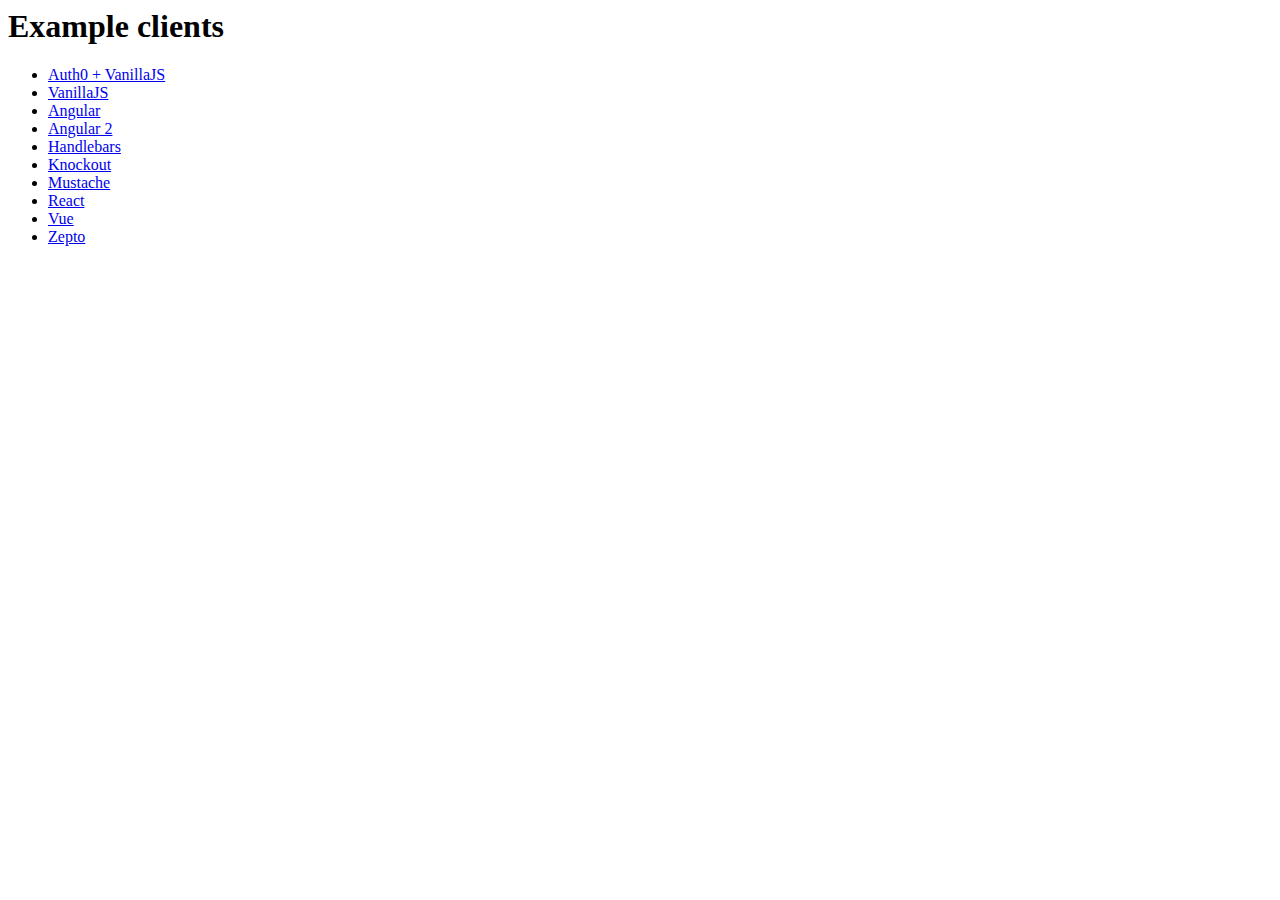
<file: api/examples/index.html>
<html>
    <head>
        <title>PHP-CRUD-API examples</title>
    </head>
    <body>
        <h1>Example clients</h1>
        <ul>
            <li><a href="/examples/clients/auth0/vanilla.html">Auth0 + VanillaJS</a></li>
            <li><a href="/examples/clients/vanilla.html">VanillaJS</a></li>
            <li><a href="/examples/clients/angular.html">Angular</a></li>
            <li><a href="/examples/clients/angular2.html">Angular 2</a></li>
            <li><a href="/examples/clients/handlebars.html">Handlebars</a></li>
            <li><a href="/examples/clients/knockout.html">Knockout</a></li>
            <li><a href="/examples/clients/mustache.html">Mustache</a></li>
            <li><a href="/examples/clients/react.html">React</a></li>
            <li><a href="/examples/clients/vue.html">Vue</a></li>
            <li><a href="/examples/clients/zepto.html">Zepto</a></li>
        </ul>
    </body>
</html>
</file>
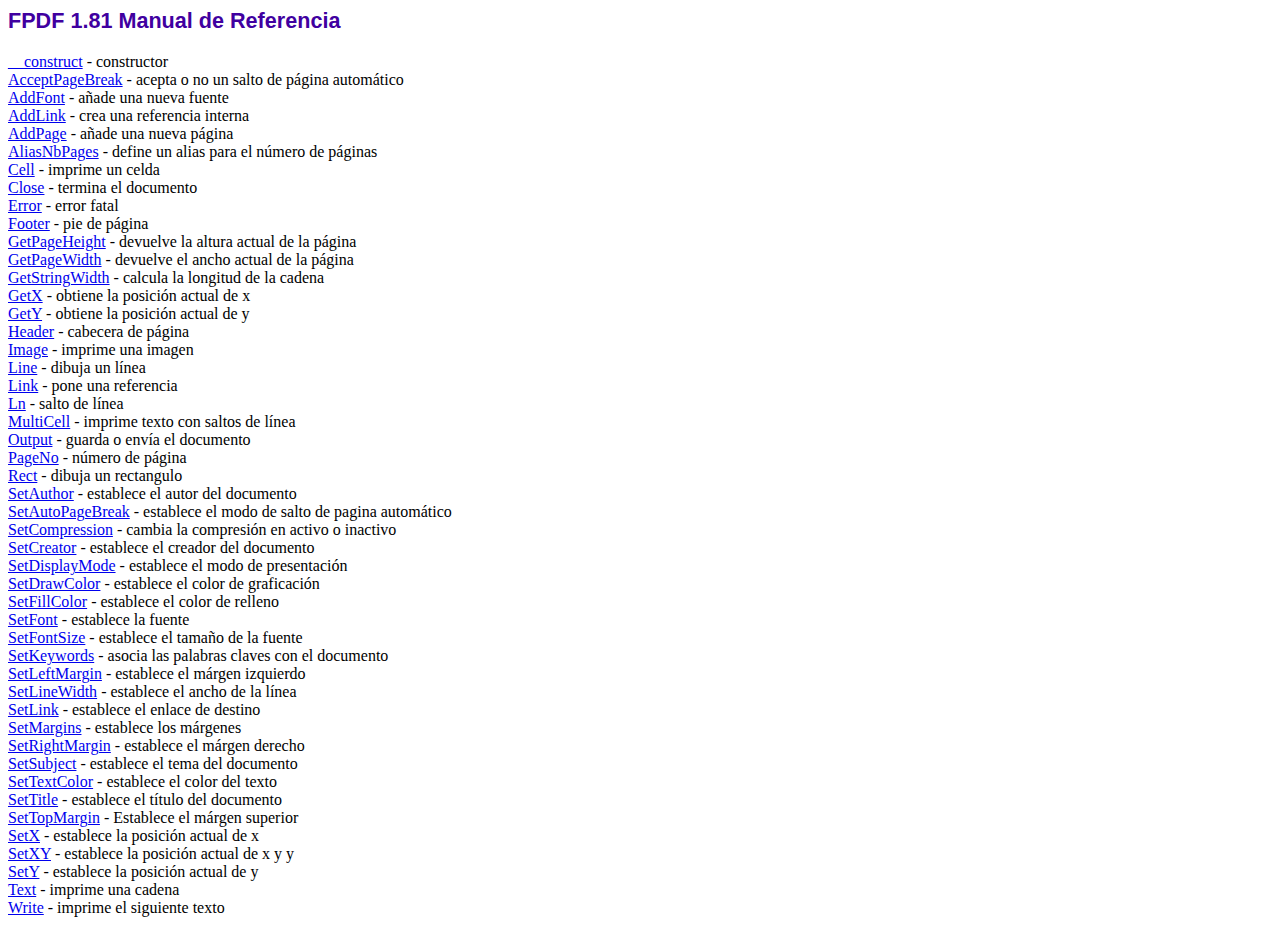
<file: api/fpdf/doc/index.htm>
<!DOCTYPE html PUBLIC "-//W3C//DTD HTML 4.01 Transitional//EN">
<html>
<head>
<meta http-equiv="Content-Type" content="text/html; charset=ISO-8859-1">
<title>FPDF 1.81 Manual de Referencia</title>
<link type="text/css" rel="stylesheet" href="../fpdf.css">
</head>
<body>
<h1>FPDF 1.81 Manual de Referencia</h1>
<a href="__construct.htm">__construct</a> - constructor<br>
<a href="acceptpagebreak.htm">AcceptPageBreak</a> - acepta o no un salto de p�gina autom�tico<br>
<a href="addfont.htm">AddFont</a> - a�ade una nueva fuente<br>
<a href="addlink.htm">AddLink</a> - crea una referencia interna<br>
<a href="addpage.htm">AddPage</a> - a�ade una nueva p�gina<br>
<a href="aliasnbpages.htm">AliasNbPages</a> - define un alias para el n�mero de p�ginas<br>
<a href="cell.htm">Cell</a> - imprime un celda<br>
<a href="close.htm">Close</a> - termina el documento<br>
<a href="error.htm">Error</a> - error fatal<br>
<a href="footer.htm">Footer</a> - pie de p�gina<br>
<a href="getpageheight.htm">GetPageHeight</a> - devuelve la altura actual de la p�gina<br>
<a href="getpagewidth.htm">GetPageWidth</a> - devuelve el ancho actual de la p�gina<br>
<a href="getstringwidth.htm">GetStringWidth</a> - calcula la longitud de la cadena<br>
<a href="getx.htm">GetX</a> - obtiene la posici�n actual de x<br>
<a href="gety.htm">GetY</a> - obtiene la posici�n actual de y<br>
<a href="header.htm">Header</a> - cabecera de p�gina<br>
<a href="image.htm">Image</a> - imprime una imagen<br>
<a href="line.htm">Line</a> - dibuja un l�nea<br>
<a href="link.htm">Link</a> - pone una referencia<br>
<a href="ln.htm">Ln</a> - salto de l�nea<br>
<a href="multicell.htm">MultiCell</a> - imprime texto con saltos de l�nea<br>
<a href="output.htm">Output</a> - guarda o env�a el documento<br>
<a href="pageno.htm">PageNo</a> - n�mero de p�gina<br>
<a href="rect.htm">Rect</a> - dibuja un rectangulo<br>
<a href="setauthor.htm">SetAuthor</a> - establece el autor del documento<br>
<a href="setautopagebreak.htm">SetAutoPageBreak</a> - establece el modo de salto de pagina autom�tico<br>
<a href="setcompression.htm">SetCompression</a> - cambia la compresi�n en activo o inactivo<br>
<a href="setcreator.htm">SetCreator</a> - establece el creador del documento<br>
<a href="setdisplaymode.htm">SetDisplayMode</a> - establece el modo de presentaci�n<br>
<a href="setdrawcolor.htm">SetDrawColor</a> - establece el color de graficaci�n<br>
<a href="setfillcolor.htm">SetFillColor</a> - establece el color de relleno<br>
<a href="setfont.htm">SetFont</a> - establece la fuente<br>
<a href="setfontsize.htm">SetFontSize</a> - establece el tama�o de la fuente<br>
<a href="setkeywords.htm">SetKeywords</a> - asocia las palabras claves con el documento<br>
<a href="setleftmargin.htm">SetLeftMargin</a> - establece el m�rgen izquierdo<br>
<a href="setlinewidth.htm">SetLineWidth</a> - establece el ancho de la l�nea<br>
<a href="setlink.htm">SetLink</a> - establece el enlace de destino<br>
<a href="setmargins.htm">SetMargins</a> - establece los m�rgenes<br>
<a href="setrightmargin.htm">SetRightMargin</a> - establece el m�rgen derecho<br>
<a href="setsubject.htm">SetSubject</a> - establece el tema del documento<br>
<a href="settextcolor.htm">SetTextColor</a> - establece el color del texto<br>
<a href="settitle.htm">SetTitle</a> - establece el t�tulo del documento<br>
<a href="settopmargin.htm">SetTopMargin</a> - Establece el m�rgen superior<br>
<a href="setx.htm">SetX</a> - establece la posici�n actual de x<br>
<a href="setxy.htm">SetXY</a> - establece la posici�n actual de x y y<br>
<a href="sety.htm">SetY</a> - establece la posici�n actual de y<br>
<a href="text.htm">Text</a> - imprime una cadena<br>
<a href="write.htm">Write</a> - imprime el siguiente texto<br>
</body>
</html>
</file>
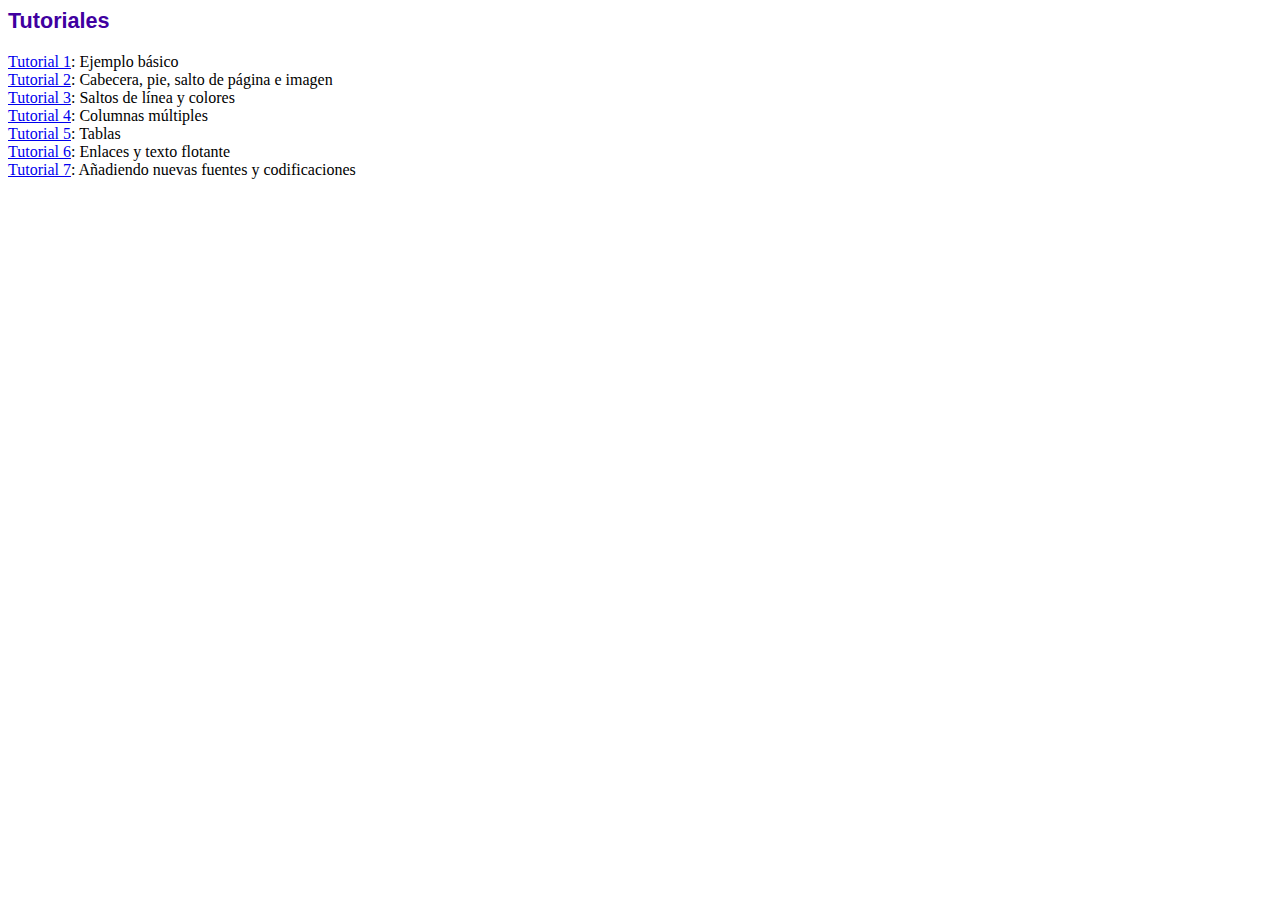
<file: api/fpdf/tutorial/index.htm>
<!DOCTYPE html PUBLIC "-//W3C//DTD HTML 4.01 Transitional//EN">
<html>
<head>
<meta http-equiv="Content-Type" content="text/html; charset=ISO-8859-1">
<title>Tutoriales</title>
<link type="text/css" rel="stylesheet" href="../fpdf.css">
</head>
<body>
<h1>Tutoriales</h1>
<ul style="list-style-type:none; margin-left:0; padding-left:0">
<li><a href="tuto1.htm">Tutorial 1</a>: Ejemplo b�sico</li>
<li><a href="tuto2.htm">Tutorial 2</a>: Cabecera, pie, salto de p�gina e imagen</li>
<li><a href="tuto3.htm">Tutorial 3</a>: Saltos de l�nea y colores</li>
<li><a href="tuto4.htm">Tutorial 4</a>: Columnas m�ltiples</li>
<li><a href="tuto5.htm">Tutorial 5</a>: Tablas</li>
<li><a href="tuto6.htm">Tutorial 6</a>: Enlaces y texto flotante</li>
<li><a href="tuto7.htm">Tutorial 7</a>: A�adiendo nuevas fuentes y codificaciones</li>
</ul>
</body>
</html>
</file>
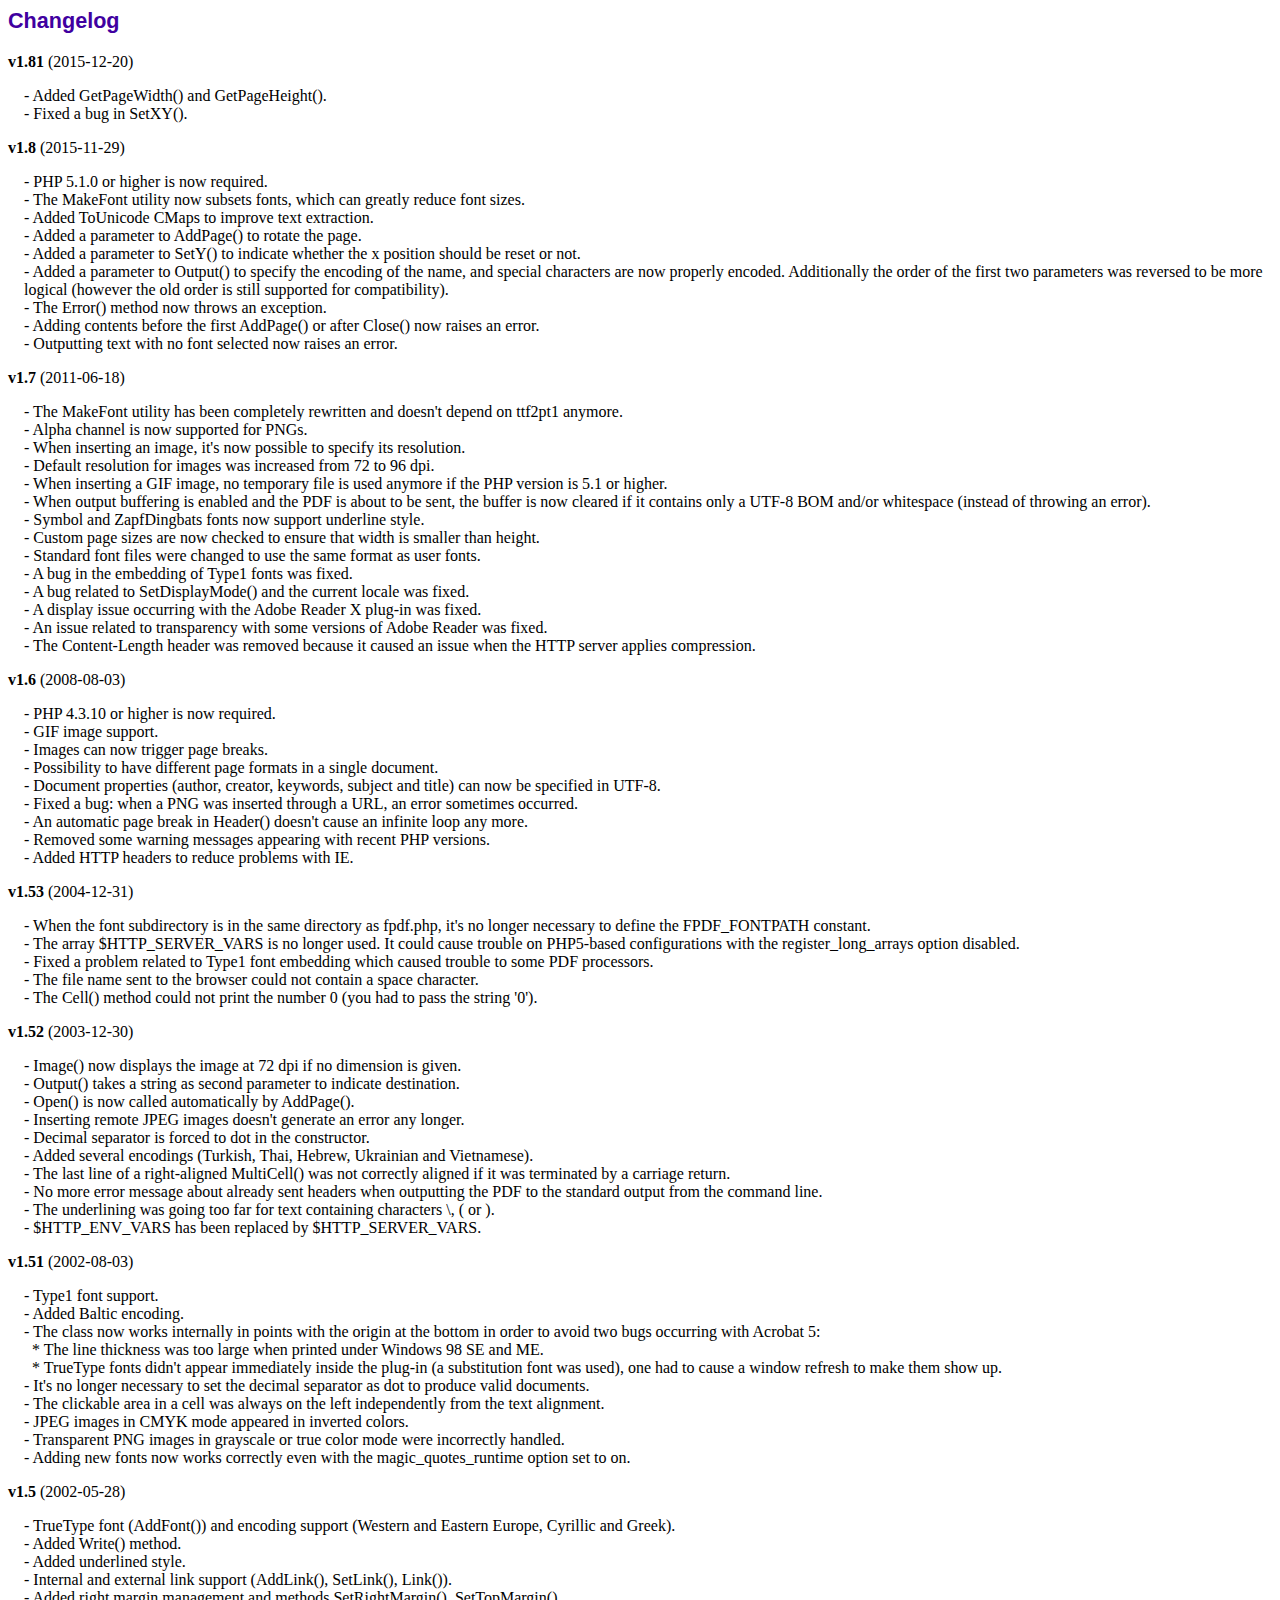
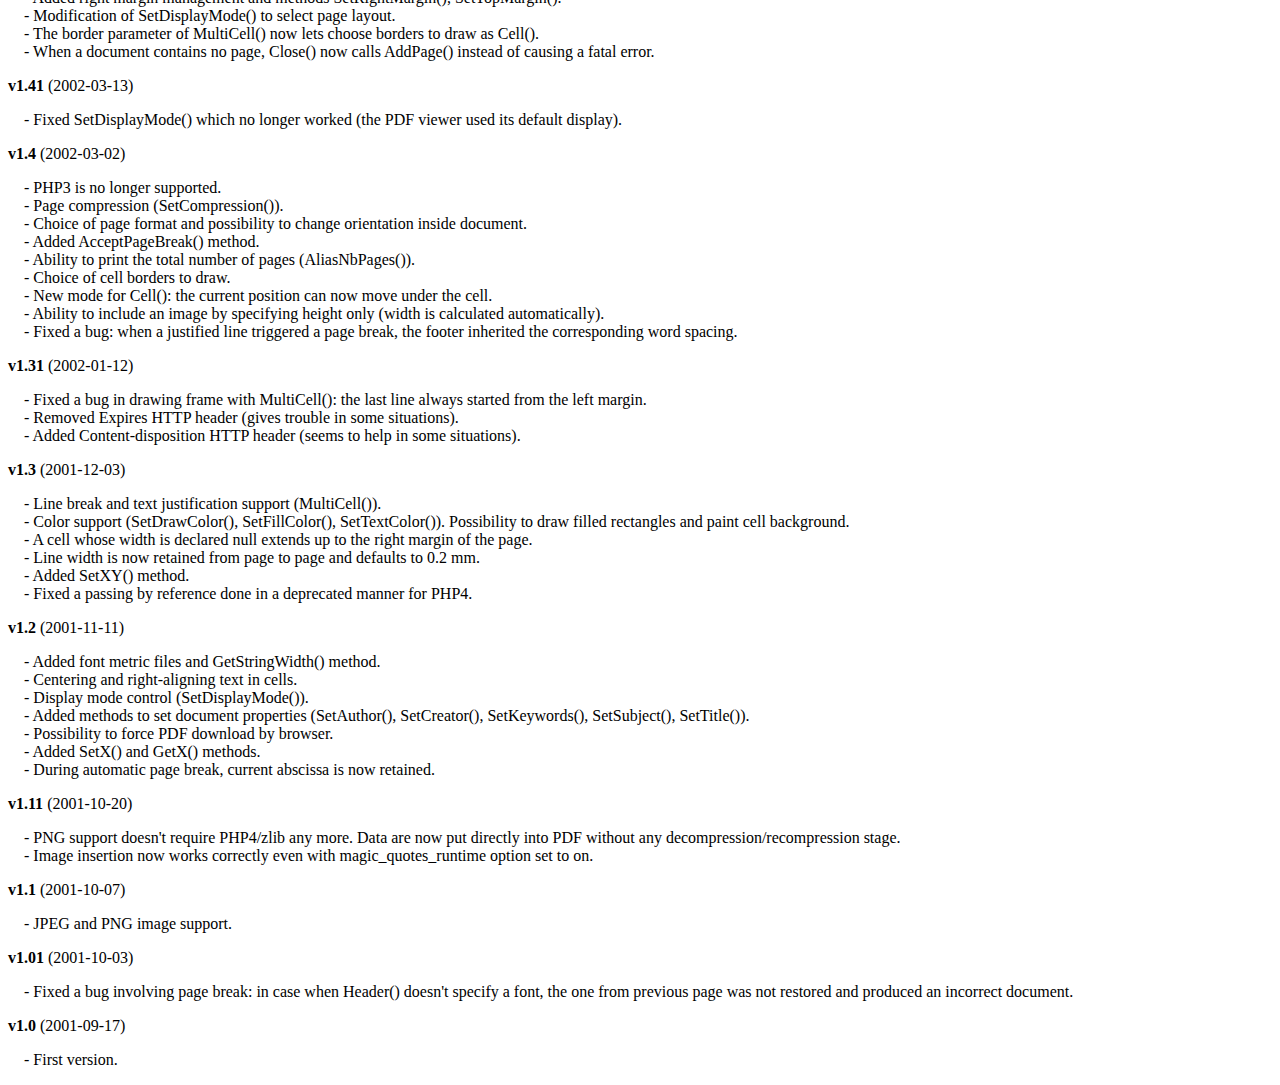
<file: api/fpdf/changelog.htm>
<!DOCTYPE html PUBLIC "-//W3C//DTD HTML 4.01 Transitional//EN">
<html>
<head>
<meta http-equiv="Content-Type" content="text/html; charset=ISO-8859-1">
<title>Changelog</title>
<link type="text/css" rel="stylesheet" href="fpdf.css">
<style type="text/css">
dd {margin:1em 0 1em 1em}
</style>
</head>
<body>
<h1>Changelog</h1>
<dl>
<dt><strong>v1.81</strong> (2015-12-20)</dt>
<dd>
- Added GetPageWidth() and GetPageHeight().<br>
- Fixed a bug in SetXY().<br>
</dd>
<dt><strong>v1.8</strong> (2015-11-29)</dt>
<dd>
- PHP 5.1.0 or higher is now required.<br>
- The MakeFont utility now subsets fonts, which can greatly reduce font sizes.<br>
- Added ToUnicode CMaps to improve text extraction.<br>
- Added a parameter to AddPage() to rotate the page.<br>
- Added a parameter to SetY() to indicate whether the x position should be reset or not.<br>
- Added a parameter to Output() to specify the encoding of the name, and special characters are now properly encoded. Additionally the order of the first two parameters was reversed to be more logical (however the old order is still supported for compatibility).<br>
- The Error() method now throws an exception.<br>
- Adding contents before the first AddPage() or after Close() now raises an error.<br>
- Outputting text with no font selected now raises an error.<br>
</dd>
<dt><strong>v1.7</strong> (2011-06-18)</dt>
<dd>
- The MakeFont utility has been completely rewritten and doesn't depend on ttf2pt1 anymore.<br>
- Alpha channel is now supported for PNGs.<br>
- When inserting an image, it's now possible to specify its resolution.<br>
- Default resolution for images was increased from 72 to 96 dpi.<br>
- When inserting a GIF image, no temporary file is used anymore if the PHP version is 5.1 or higher.<br>
- When output buffering is enabled and the PDF is about to be sent, the buffer is now cleared if it contains only a UTF-8 BOM and/or whitespace (instead of throwing an error).<br>
- Symbol and ZapfDingbats fonts now support underline style.<br>
- Custom page sizes are now checked to ensure that width is smaller than height.<br>
- Standard font files were changed to use the same format as user fonts.<br>
- A bug in the embedding of Type1 fonts was fixed.<br>
- A bug related to SetDisplayMode() and the current locale was fixed.<br>
- A display issue occurring with the Adobe Reader X plug-in was fixed.<br>
- An issue related to transparency with some versions of Adobe Reader was fixed.<br>
- The Content-Length header was removed because it caused an issue when the HTTP server applies compression.<br>
</dd>
<dt><strong>v1.6</strong> (2008-08-03)</dt>
<dd>
- PHP 4.3.10 or higher is now required.<br>
- GIF image support.<br>
- Images can now trigger page breaks.<br>
- Possibility to have different page formats in a single document.<br>
- Document properties (author, creator, keywords, subject and title) can now be specified in UTF-8.<br>
- Fixed a bug: when a PNG was inserted through a URL, an error sometimes occurred.<br>
- An automatic page break in Header() doesn't cause an infinite loop any more.<br>
- Removed some warning messages appearing with recent PHP versions.<br>
- Added HTTP headers to reduce problems with IE.<br>
</dd>
<dt><strong>v1.53</strong> (2004-12-31)</dt>
<dd>
- When the font subdirectory is in the same directory as fpdf.php, it's no longer necessary to define the FPDF_FONTPATH constant.<br>
- The array $HTTP_SERVER_VARS is no longer used. It could cause trouble on PHP5-based configurations with the register_long_arrays option disabled.<br>
- Fixed a problem related to Type1 font embedding which caused trouble to some PDF processors.<br>
- The file name sent to the browser could not contain a space character.<br>
- The Cell() method could not print the number 0 (you had to pass the string '0').<br>
</dd>
<dt><strong>v1.52</strong> (2003-12-30)</dt>
<dd>
- Image() now displays the image at 72 dpi if no dimension is given.<br>
- Output() takes a string as second parameter to indicate destination.<br>
- Open() is now called automatically by AddPage().<br>
- Inserting remote JPEG images doesn't generate an error any longer.<br>
- Decimal separator is forced to dot in the constructor.<br>
- Added several encodings (Turkish, Thai, Hebrew, Ukrainian and Vietnamese).<br>
- The last line of a right-aligned MultiCell() was not correctly aligned if it was terminated by a carriage return.<br>
- No more error message about already sent headers when outputting the PDF to the standard output from the command line.<br>
- The underlining was going too far for text containing characters \, ( or ).<br>
- $HTTP_ENV_VARS has been replaced by $HTTP_SERVER_VARS.<br>
</dd>
<dt><strong>v1.51</strong> (2002-08-03)</dt>
<dd>
- Type1 font support.<br>
- Added Baltic encoding.<br>
- The class now works internally in points with the origin at the bottom in order to avoid two bugs occurring with Acrobat 5:<br>&nbsp;&nbsp;* The line thickness was too large when printed under Windows 98 SE and ME.<br>&nbsp;&nbsp;* TrueType fonts didn't appear immediately inside the plug-in (a substitution font was used), one had to cause a window refresh to make them show up.<br>
- It's no longer necessary to set the decimal separator as dot to produce valid documents.<br>
- The clickable area in a cell was always on the left independently from the text alignment.<br>
- JPEG images in CMYK mode appeared in inverted colors.<br>
- Transparent PNG images in grayscale or true color mode were incorrectly handled.<br>
- Adding new fonts now works correctly even with the magic_quotes_runtime option set to on.<br>
</dd>
<dt><strong>v1.5</strong> (2002-05-28)</dt>
<dd>
- TrueType font (AddFont()) and encoding support (Western and Eastern Europe, Cyrillic and Greek).<br>
- Added Write() method.<br>
- Added underlined style.<br>
- Internal and external link support (AddLink(), SetLink(), Link()).<br>
- Added right margin management and methods SetRightMargin(), SetTopMargin().<br>
- Modification of SetDisplayMode() to select page layout.<br>
- The border parameter of MultiCell() now lets choose borders to draw as Cell().<br>
- When a document contains no page, Close() now calls AddPage() instead of causing a fatal error.<br>
</dd>
<dt><strong>v1.41</strong> (2002-03-13)</dt>
<dd>
- Fixed SetDisplayMode() which no longer worked (the PDF viewer used its default display).<br>
</dd>
<dt><strong>v1.4</strong> (2002-03-02)</dt>
<dd>
- PHP3 is no longer supported.<br>
- Page compression (SetCompression()).<br>
- Choice of page format and possibility to change orientation inside document.<br>
- Added AcceptPageBreak() method.<br>
- Ability to print the total number of pages (AliasNbPages()).<br>
- Choice of cell borders to draw.<br>
- New mode for Cell(): the current position can now move under the cell.<br>
- Ability to include an image by specifying height only (width is calculated automatically).<br>
- Fixed a bug: when a justified line triggered a page break, the footer inherited the corresponding word spacing.<br>
</dd>
<dt><strong>v1.31</strong> (2002-01-12)</dt>
<dd>
- Fixed a bug in drawing frame with MultiCell(): the last line always started from the left margin.<br>
- Removed Expires HTTP header (gives trouble in some situations).<br>
- Added Content-disposition HTTP header (seems to help in some situations).<br>
</dd>
<dt><strong>v1.3</strong> (2001-12-03)</dt>
<dd>
- Line break and text justification support (MultiCell()).<br>
- Color support (SetDrawColor(), SetFillColor(), SetTextColor()). Possibility to draw filled rectangles and paint cell background.<br>
- A cell whose width is declared null extends up to the right margin of the page.<br>
- Line width is now retained from page to page and defaults to 0.2 mm.<br>
- Added SetXY() method.<br>
- Fixed a passing by reference done in a deprecated manner for PHP4.<br>
</dd>
<dt><strong>v1.2</strong> (2001-11-11)</dt>
<dd>
- Added font metric files and GetStringWidth() method.<br>
- Centering and right-aligning text in cells.<br>
- Display mode control (SetDisplayMode()).<br>
- Added methods to set document properties (SetAuthor(), SetCreator(), SetKeywords(), SetSubject(), SetTitle()).<br>
- Possibility to force PDF download by browser.<br>
- Added SetX() and GetX() methods.<br>
- During automatic page break, current abscissa is now retained.<br>
</dd>
<dt><strong>v1.11</strong> (2001-10-20)</dt>
<dd>
- PNG support doesn't require PHP4/zlib any more. Data are now put directly into PDF without any decompression/recompression stage.<br>
- Image insertion now works correctly even with magic_quotes_runtime option set to on.<br>
</dd>
<dt><strong>v1.1</strong> (2001-10-07)</dt>
<dd>
- JPEG and PNG image support.<br>
</dd>
<dt><strong>v1.01</strong> (2001-10-03)</dt>
<dd>
- Fixed a bug involving page break: in case when Header() doesn't specify a font, the one from previous page was not restored and produced an incorrect document.<br>
</dd>
<dt><strong>v1.0</strong> (2001-09-17)</dt>
<dd>
- First version.<br>
</dd>
</dl>
</body>
</html>
</file>
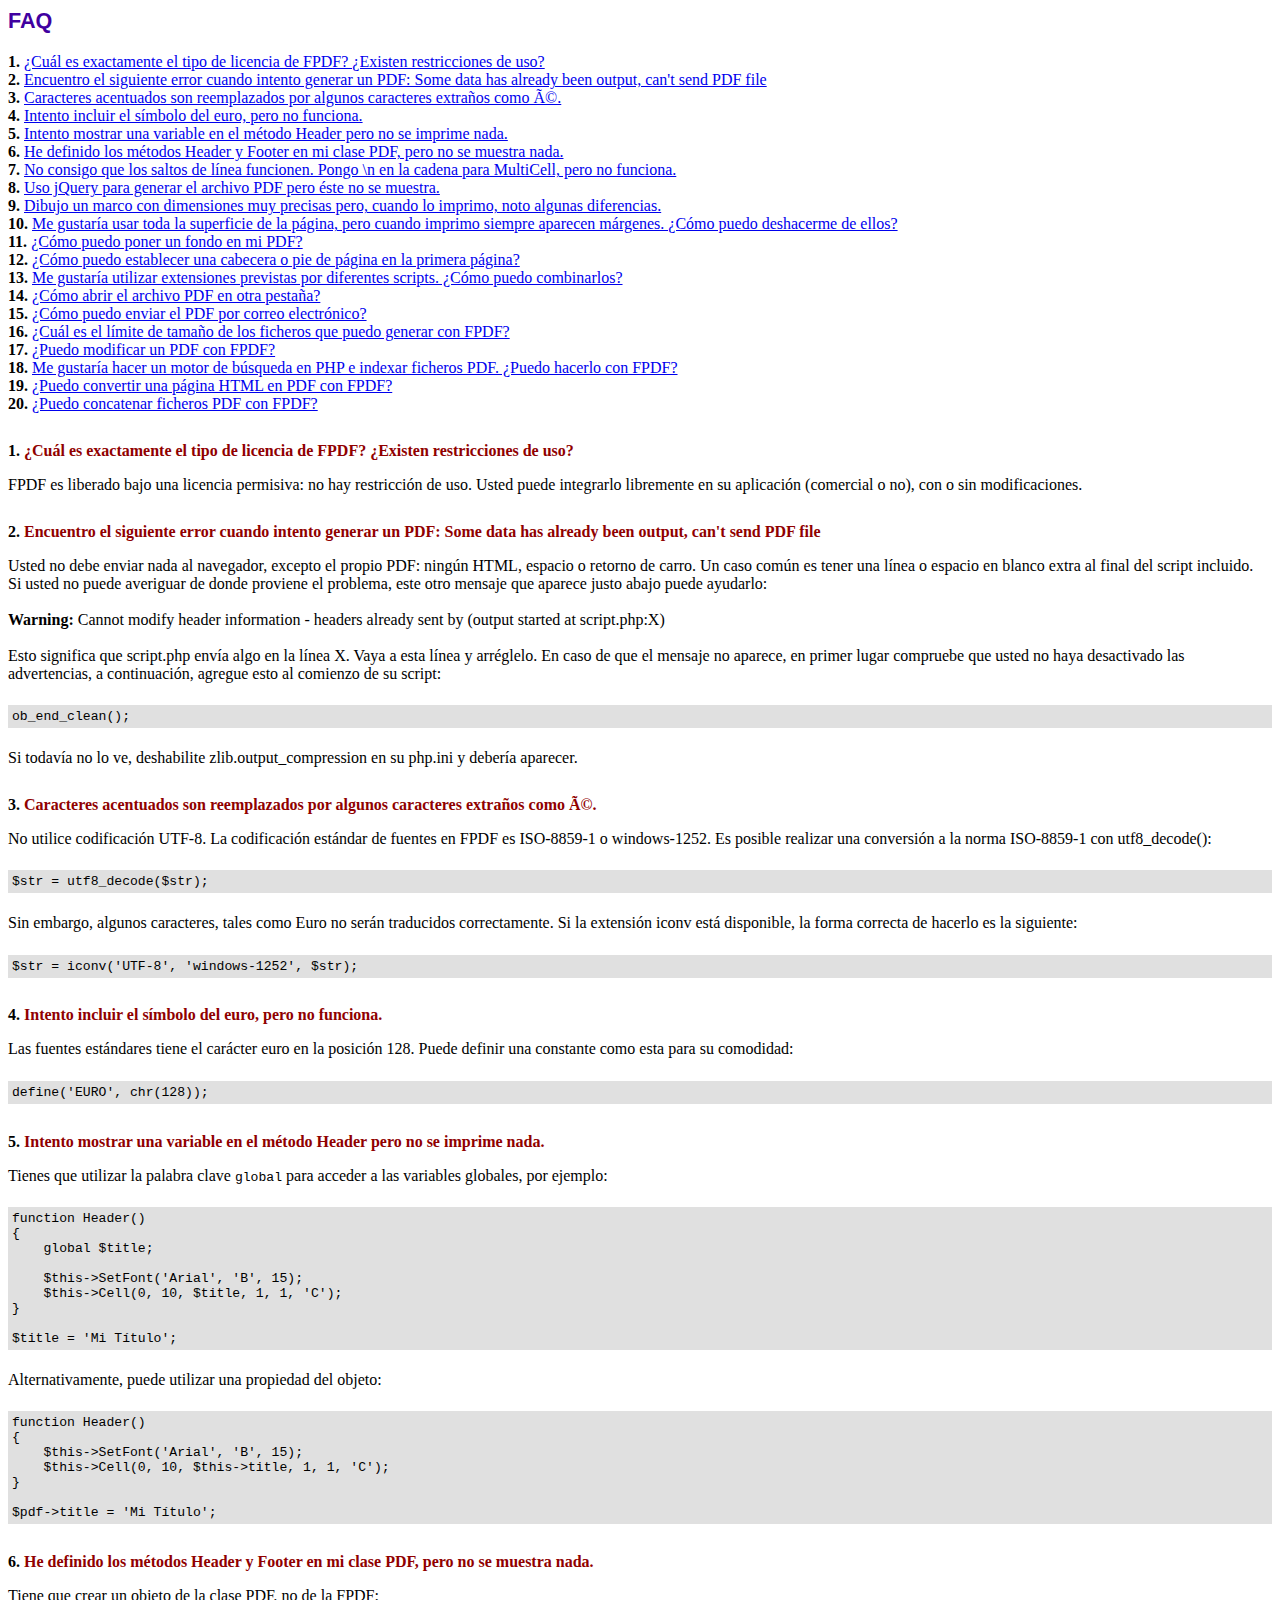
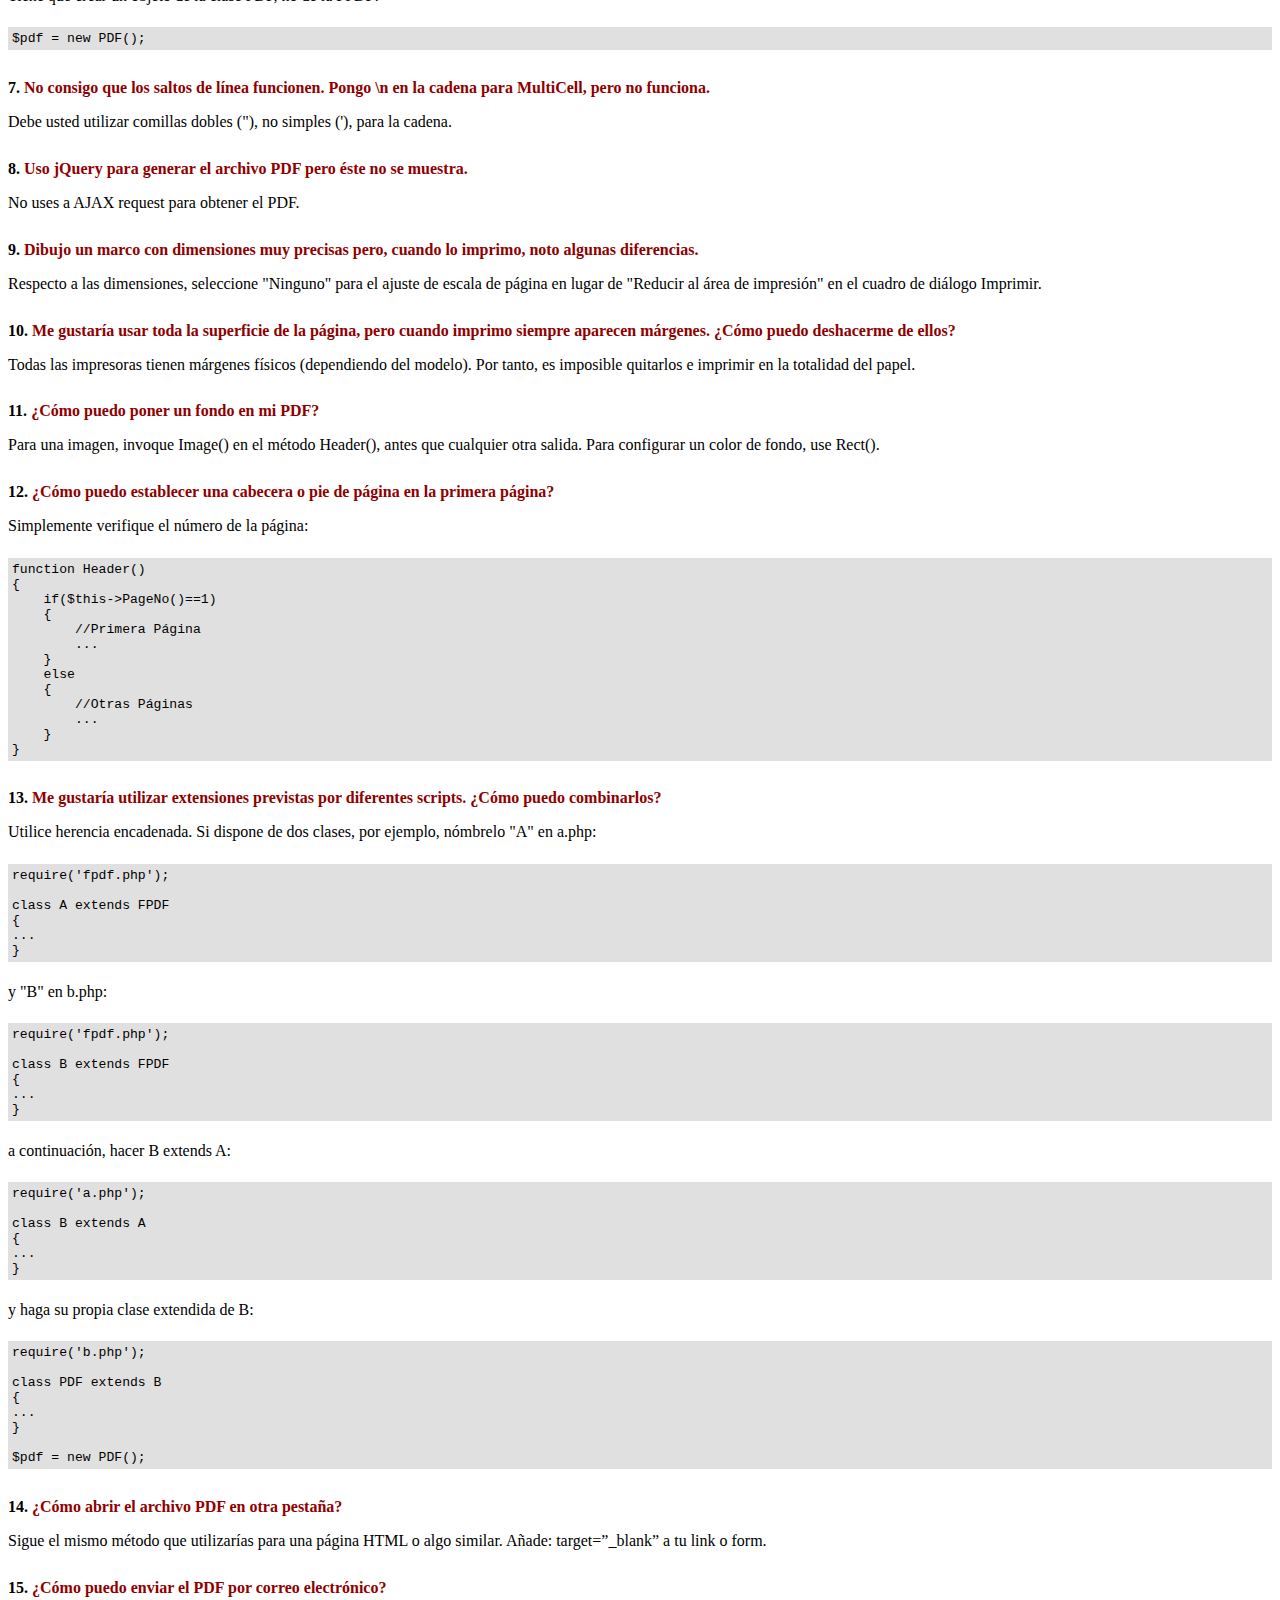
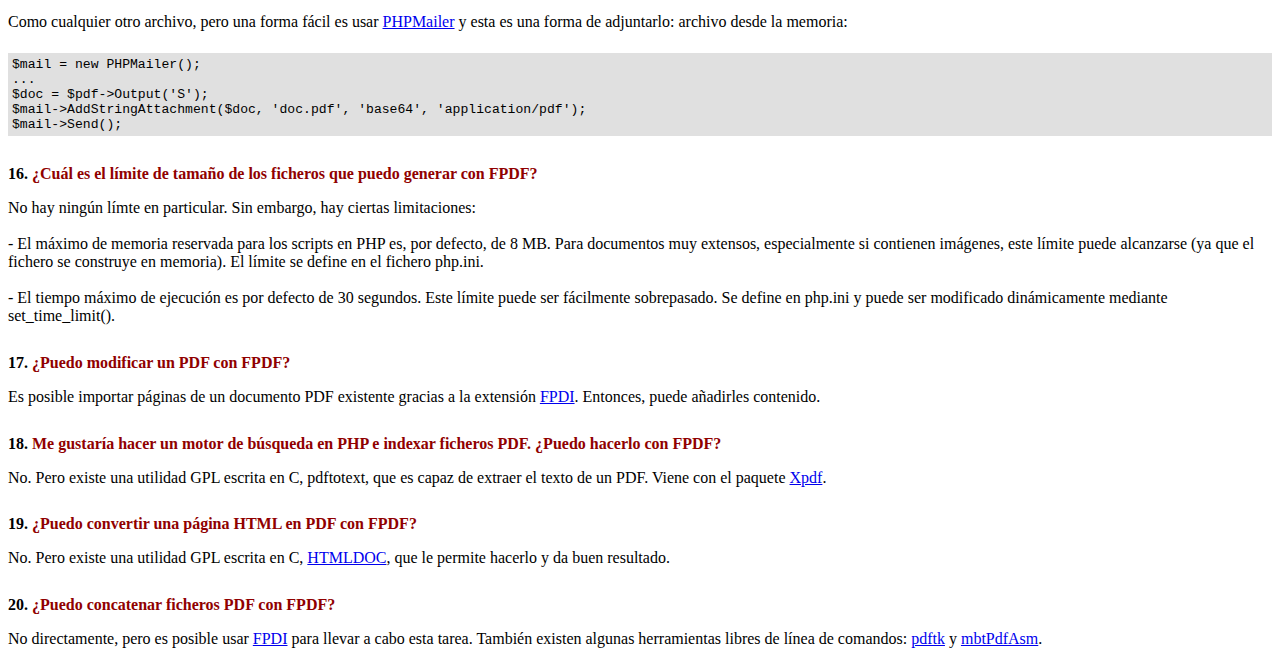
<file: api/fpdf/FAQ.htm>
<!DOCTYPE html PUBLIC "-//W3C//DTD HTML 4.01 Transitional//EN">
<html>
<head>
<meta http-equiv="Content-Type" content="text/html; charset=ISO-8859-1">
<title>FAQ</title>
<link type="text/css" rel="stylesheet" href="fpdf.css">
<style type="text/css">
ul {list-style-type:none; margin:0; padding:0}
ul#answers li {margin-top:1.8em}
.question {font-weight:bold; color:#900000}
</style>
</head>
<body>
<h1>FAQ</h1>
<ul>
<li><b>1.</b> <a href='#q1'>�Cu�l es exactamente el tipo de licencia de FPDF? �Existen restricciones de uso?</a></li>
<li><b>2.</b> <a href='#q2'>Encuentro el siguiente error cuando intento generar un PDF: Some data has already been output, can't send PDF file</a></li>
<li><b>3.</b> <a href='#q3'>Caracteres acentuados son reemplazados por algunos caracteres extra�os como é.</a></li>
<li><b>4.</b> <a href='#q4'>Intento incluir el s�mbolo del euro, pero no funciona.</a></li>
<li><b>5.</b> <a href='#q5'>Intento mostrar una variable en el m�todo Header pero no se imprime nada.</a></li>
<li><b>6.</b> <a href='#q6'>He definido los m�todos Header y Footer en mi clase PDF, pero no se muestra nada.</a></li>
<li><b>7.</b> <a href='#q7'>No consigo que los saltos de l�nea funcionen. Pongo \n en la cadena para MultiCell, pero no funciona.</a></li>
<li><b>8.</b> <a href='#q8'>Uso jQuery para generar el archivo PDF pero �ste no se muestra.</a></li>
<li><b>9.</b> <a href='#q9'>Dibujo un marco con dimensiones muy precisas pero, cuando lo imprimo, noto algunas diferencias.</a></li>
<li><b>10.</b> <a href='#q10'>Me gustar�a usar toda la superficie de la p�gina, pero cuando imprimo siempre aparecen m�rgenes. �C�mo puedo deshacerme de ellos?</a></li>
<li><b>11.</b> <a href='#q11'>�C�mo puedo poner un fondo en mi PDF?</a></li>
<li><b>12.</b> <a href='#q12'>�C�mo puedo establecer una cabecera o pie de p�gina en la primera p�gina?</a></li>
<li><b>13.</b> <a href='#q13'>Me gustar�a utilizar extensiones previstas por diferentes scripts. �C�mo puedo combinarlos?</a></li>
<li><b>14.</b> <a href='#q14'>�C�mo abrir el archivo PDF en otra pesta�a?</a></li>
<li><b>15.</b> <a href='#q15'>�C�mo puedo enviar el PDF por correo electr�nico?</a></li>
<li><b>16.</b> <a href='#q16'>�Cu�l es el l�mite de tama�o de los ficheros que puedo generar con FPDF?</a></li>
<li><b>17.</b> <a href='#q17'>�Puedo modificar un PDF con FPDF?</a></li>
<li><b>18.</b> <a href='#q18'>Me gustar�a hacer un motor de b�squeda en PHP e indexar ficheros PDF. �Puedo hacerlo con FPDF?</a></li>
<li><b>19.</b> <a href='#q19'>�Puedo convertir una p�gina HTML en PDF con FPDF?</a></li>
<li><b>20.</b> <a href='#q20'>�Puedo concatenar ficheros PDF con FPDF?</a></li>
</ul>

<ul id='answers'>
<li id='q1'>
<p><b>1.</b> <span class='question'>�Cu�l es exactamente el tipo de licencia de FPDF? �Existen restricciones de uso?</span></p>
FPDF es liberado bajo una licencia permisiva: no hay restricci�n de uso. Usted puede integrarlo
libremente en su aplicaci�n (comercial o no), con o sin modificaciones.
</li>

<li id='q2'>
<p><b>2.</b> <span class='question'>Encuentro el siguiente error cuando intento generar un PDF: Some data has already been output, can't send PDF file</span></p>
Usted no debe enviar nada al navegador, excepto el propio PDF: ning�n HTML, espacio o retorno de carro. Un caso com�n
es tener una l�nea o espacio en blanco extra al final del script incluido.<br>
Si usted no puede averiguar de donde proviene el problema, este otro mensaje que aparece justo abajo puede ayudarlo:<br>
<br>
<b>Warning:</b> Cannot modify header information - headers already sent by (output started at script.php:X)<br>
<br>
Esto significa que script.php env�a algo en la l�nea X. Vaya a esta l�nea y arr�glelo.
En caso de que el mensaje no aparece, en primer lugar compruebe que usted no haya desactivado las advertencias, a continuaci�n, agregue esto
al comienzo de su script:
<div class="doc-source">
<pre><code>ob_end_clean();</code></pre>
</div>
Si todav�a no lo ve, deshabilite zlib.output_compression en su php.ini y deber�a aparecer.
</li>

<li id='q3'>
<p><b>3.</b> <span class='question'>Caracteres acentuados son reemplazados por algunos caracteres extra�os como é.</span></p>
No utilice codificaci�n UTF-8. La codificaci�n est�ndar de fuentes en FPDF es ISO-8859-1 o windows-1252.
Es posible realizar una conversi�n a la norma ISO-8859-1 con utf8_decode():
<div class="doc-source">
<pre><code>$str = utf8_decode($str);</code></pre>
</div>
Sin embargo, algunos caracteres, tales como Euro no ser�n traducidos correctamente. Si la extensi�n iconv est� disponible, la
forma correcta de hacerlo es la siguiente:
<div class="doc-source">
<pre><code>$str = iconv('UTF-8', 'windows-1252', $str);</code></pre>
</div>
</li>

<li id='q4'>
<p><b>4.</b> <span class='question'>Intento incluir el s�mbolo del euro, pero no funciona.</span></p>
Las fuentes est�ndares tiene el car�cter euro en la posici�n 128. Puede definir una constante
como esta para su comodidad:
<div class="doc-source">
<pre><code>define('EURO', chr(128));</code></pre>
</div>
</li>

<li id='q5'>
<p><b>5.</b> <span class='question'>Intento mostrar una variable en el m�todo Header pero no se imprime nada.</span></p>
Tienes que utilizar la palabra clave <code>global</code> para acceder a las variables globales, por ejemplo:
<div class="doc-source">
<pre><code>function Header()
{
    global $title;

    $this-&gt;SetFont('Arial', 'B', 15);
    $this-&gt;Cell(0, 10, $title, 1, 1, 'C');
}

$title = 'Mi T�tulo';</code></pre>
</div>
Alternativamente, puede utilizar una propiedad del objeto:
<div class="doc-source">
<pre><code>function Header()
{
    $this-&gt;SetFont('Arial', 'B', 15);
    $this-&gt;Cell(0, 10, $this-&gt;title, 1, 1, 'C');
}

$pdf-&gt;title = 'Mi T�tulo';</code></pre>
</div>
</li>

<li id='q6'>
<p><b>6.</b> <span class='question'>He definido los m�todos Header y Footer en mi clase PDF, pero no se muestra nada.</span></p>
Tiene que crear un objeto de la clase PDF, no de la FPDF:
<div class="doc-source">
<pre><code>$pdf = new PDF();</code></pre>
</div>
</li>

<li id='q7'>
<p><b>7.</b> <span class='question'>No consigo que los saltos de l�nea funcionen. Pongo \n en la cadena para MultiCell, pero no funciona.</span></p>
Debe usted utilizar comillas dobles ("), no simples ('), para la cadena.
</li>

<li id='q8'>
<p><b>8.</b> <span class='question'>Uso jQuery para generar el archivo PDF pero �ste no se muestra.</span></p>
No uses a AJAX request para obtener el PDF.
</li>

<li id='q9'>
<p><b>9.</b> <span class='question'>Dibujo un marco con dimensiones muy precisas pero, cuando lo imprimo, noto algunas diferencias.</span></p>
Respecto a las dimensiones, seleccione "Ninguno" para el ajuste de escala de p�gina en lugar de "Reducir al �rea de impresi�n" en el cuadro de di�logo Imprimir.
</li>

<li id='q10'>
<p><b>10.</b> <span class='question'>Me gustar�a usar toda la superficie de la p�gina, pero cuando imprimo siempre aparecen m�rgenes. �C�mo puedo deshacerme de ellos?</span></p>
Todas las impresoras tienen m�rgenes f�sicos (dependiendo del modelo). Por tanto, es imposible quitarlos
e imprimir en la totalidad del papel.
</li>

<li id='q11'>
<p><b>11.</b> <span class='question'>�C�mo puedo poner un fondo en mi PDF?</span></p>
Para una imagen, invoque Image() en el m�todo Header(), antes que cualquier otra salida. Para configurar un color de fondo, use Rect().
</li>

<li id='q12'>
<p><b>12.</b> <span class='question'>�C�mo puedo establecer una cabecera o pie de p�gina en la primera p�gina?</span></p>
Simplemente verifique el n�mero de la p�gina:
<div class="doc-source">
<pre><code>function Header()
{
    if($this-&gt;PageNo()==1)
    {
        //Primera P�gina
        ...
    }
    else
    {
        //Otras P�ginas
        ...
    }
}</code></pre>
</div>
</li>

<li id='q13'>
<p><b>13.</b> <span class='question'>Me gustar�a utilizar extensiones previstas por diferentes scripts. �C�mo puedo combinarlos?</span></p>
Utilice herencia encadenada. Si dispone de dos clases, por ejemplo, n�mbrelo "A" en a.php:
<div class="doc-source">
<pre><code>require('fpdf.php');

class A extends FPDF
{
...
}</code></pre>
</div>
y "B" en b.php:
<div class="doc-source">
<pre><code>require('fpdf.php');

class B extends FPDF
{
...
}</code></pre>
</div>
a continuaci�n, hacer B extends A:
<div class="doc-source">
<pre><code>require('a.php');

class B extends A
{
...
}</code></pre>
</div>
y haga su propia clase extendida de B:
<div class="doc-source">
<pre><code>require('b.php');

class PDF extends B
{
...
}

$pdf = new PDF();</code></pre>
</div>
</li>

<li id='q14'>
<p><b>14.</b> <span class='question'>�C�mo abrir el archivo PDF en otra pesta�a?</span></p>
Sigue el mismo m�todo que utilizar�as para una p�gina HTML o algo similar.
A�ade: target=�_blank� a tu link o form.
</li>

<li id='q15'>
<p><b>15.</b> <span class='question'>�C�mo puedo enviar el PDF por correo electr�nico?</span></p>
Como cualquier otro archivo, pero una forma f�cil es usar <a href="http://phpmailer.codeworxtech.com" target="_blank">PHPMailer</a>
y esta es una forma de adjuntarlo: archivo desde la memoria:
<div class="doc-source">
<pre><code>$mail = new PHPMailer();
...
$doc = $pdf-&gt;Output('S');
$mail-&gt;AddStringAttachment($doc, 'doc.pdf', 'base64', 'application/pdf');
$mail-&gt;Send();</code></pre>
</div>
</li>

<li id='q16'>
<p><b>16.</b> <span class='question'>�Cu�l es el l�mite de tama�o de los ficheros que puedo generar con FPDF?</span></p>
No hay ning�n l�mte en particular. Sin embargo, hay ciertas limitaciones:
<br>
<br>
- El m�ximo de memoria reservada para los scripts en PHP es, por defecto, de 8 MB. Para documentos
muy extensos, especialmente si contienen im�genes, este l�mite puede alcanzarse (ya que el fichero
se construye en memoria). El l�mite se define en el fichero php.ini.
<br>
<br>
- El tiempo m�ximo de ejecuci�n es por defecto de 30 segundos. Este l�mite puede ser f�cilmente
sobrepasado. Se define en php.ini y puede ser modificado din�micamente mediante set_time_limit().
</li>

<li id='q17'>
<p><b>17.</b> <span class='question'>�Puedo modificar un PDF con FPDF?</span></p>
Es posible importar p�ginas de un documento PDF existente gracias a la extensi�n
<a href="https://www.setasign.com/products/fpdi/about/" target="_blank">FPDI</a>.
Entonces, puede a�adirles contenido.
</li>

<li id='q18'>
<p><b>18.</b> <span class='question'>Me gustar�a hacer un motor de b�squeda en PHP e indexar ficheros PDF. �Puedo hacerlo con FPDF?</span></p>
No. Pero existe una utilidad GPL escrita en C, pdftotext, que es capaz de extraer el texto de
un PDF. Viene con el paquete <a href="http://www.foolabs.com/xpdf/" target="_blank">Xpdf</a>.
</li>

<li id='q19'>
<p><b>19.</b> <span class='question'>�Puedo convertir una p�gina HTML en PDF con FPDF?</span></p>
No. Pero existe una utilidad GPL escrita en C, <a href="https://www.msweet.org/projects.php?Z1" target="_blank">HTMLDOC</a>,
que le permite hacerlo y da buen resultado.
</li>

<li id='q20'>
<p><b>20.</b> <span class='question'>�Puedo concatenar ficheros PDF con FPDF?</span></p>
No directamente, pero es posible usar <a href="https://www.setasign.com/products/fpdi/demos/concatenate-fake/" target="_blank">FPDI</a>
para llevar a cabo esta tarea. Tambi�n existen algunas herramientas libres de l�nea de comandos:
<a href="https://www.pdflabs.com/tools/pdftk-the-pdf-toolkit/" target="_blank">pdftk</a> y
<a href="http://thierry.schmit.free.fr/spip/spip.php?article15" target="_blank">mbtPdfAsm</a>.
</li>
</ul>
</body>
</html>
</file>
<file: api/fpdf/fpdf.css>
body {font-family:"Times New Roman",serif}
h1 {font:bold 135% Arial,sans-serif; color:#4000A0; margin-bottom:0.9em}
h2 {font:bold 95% Arial,sans-serif; color:#900000; margin-top:1.5em; margin-bottom:1em}
dl.param dt {text-decoration:underline}
dl.param dd {margin-top:1em; margin-bottom:1em}
dl.param ul {margin-top:1em; margin-bottom:1em}
tt, code, kbd {font-family:"Courier New",Courier,monospace; font-size:82%}
div.source {margin-top:1.4em; margin-bottom:1.3em}
div.source pre {display:table; border:1px solid #24246A; width:100%; margin:0em; font-family:inherit; font-size:100%}
div.source code {display:block; border:1px solid #C5C5EC; background-color:#F0F5FF; padding:6px; color:#000000}
div.doc-source {margin-top:1.4em; margin-bottom:1.3em}
div.doc-source pre {display:table; width:100%; margin:0em; font-family:inherit; font-size:100%}
div.doc-source code {display:block; background-color:#E0E0E0; padding:4px}
.kw {color:#000080; font-weight:bold}
.str {color:#CC0000}
.cmt {color:#008000}
p.demo {text-align:center; margin-top:-0.9em}
a.demo {text-decoration:none; font-weight:bold; color:#0000CC}
a.demo:link {text-decoration:none; font-weight:bold; color:#0000CC}
a.demo:hover {text-decoration:none; font-weight:bold; color:#0000FF}
a.demo:active {text-decoration:none; font-weight:bold; color:#0000FF}
</file>
